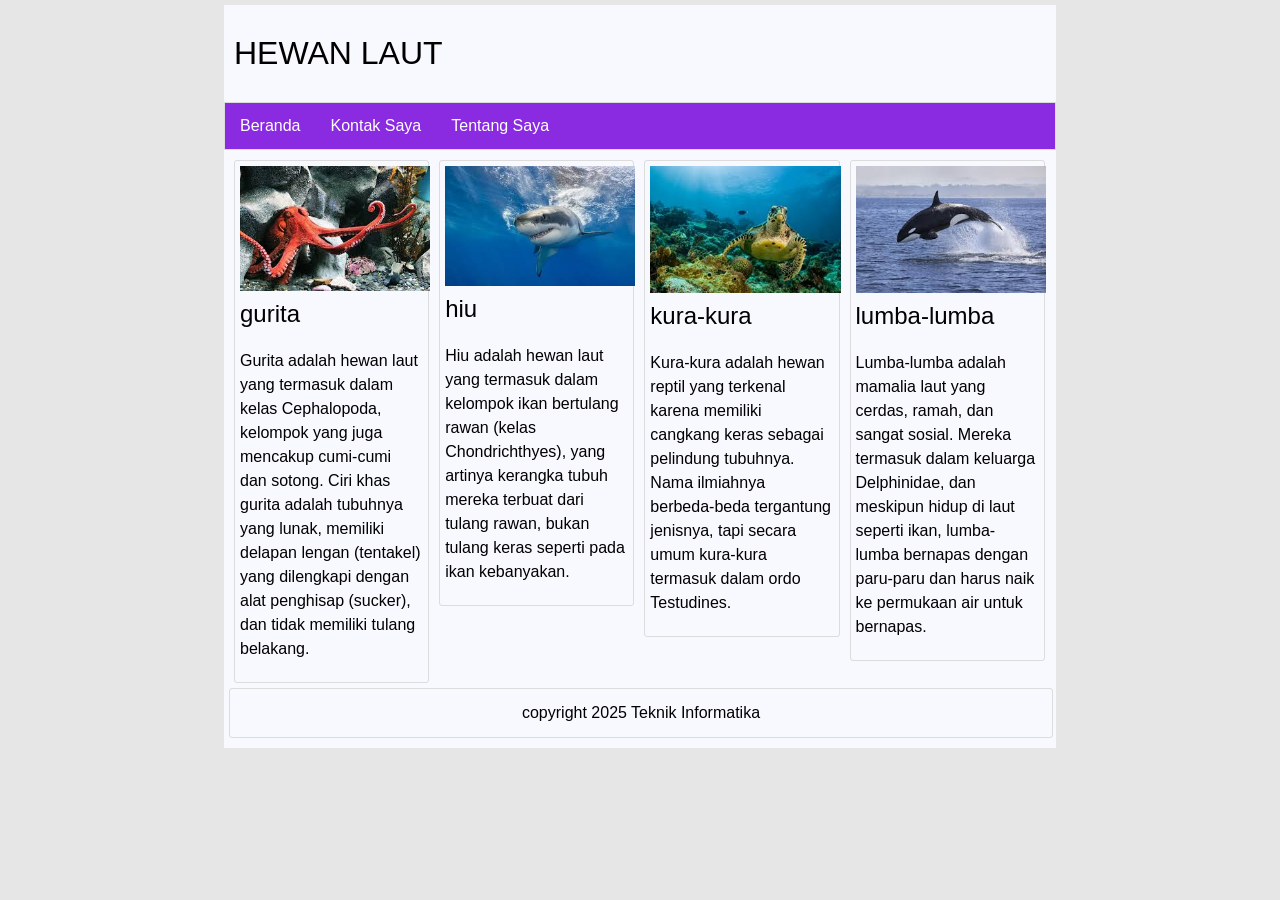
<file: web ikan/index.html>
<!DOCTYPE html>
<html>
<head>
    <title>Beranda</title>
    <link rel="stylesheet" type="text/css" href="style.css">
    <meta name="viewport" content="width=device-width, initial-scale=1.0">
    <meta http-equiv="X-UA-Compatible" content="ie=edge">
</head>
<body>
    <div class="container">
        <header>
            <div class="logo">
                HEWAN LAUT
            </div>
        </header>
        <nav>
            <ul>
                <li><a href="index.html">Beranda</a></li>
                <li><a href="kontak-saya.html">Kontak Saya</a></li>
                <li><a href="tentang-saya.html">Tentang Saya</a></li>
            </ul>
        </nav>
        <article>
        <div class="konten">
                <a href="gurita.html"><img src="img/gurita.jpg"></a>
                <div class="judul">
                    <a href="gurita.html">gurita</a>
                </div>
                <p>Gurita adalah hewan laut yang termasuk dalam kelas Cephalopoda, kelompok yang juga mencakup cumi-cumi dan sotong. Ciri khas gurita adalah tubuhnya yang lunak, memiliki delapan lengan (tentakel) yang dilengkapi dengan alat penghisap (sucker), dan tidak memiliki tulang belakang.</p>
        </div>            
    
        <div class="konten">
            <a href="hiu.html"><img src="img/hiu.jpg"></a>
            <div class="judul">
                <a href="hiu.html">hiu</a>
            </div>
            <p> Hiu adalah hewan laut yang termasuk dalam kelompok ikan bertulang rawan (kelas Chondrichthyes), yang artinya kerangka tubuh mereka terbuat dari tulang rawan, bukan tulang keras seperti pada ikan kebanyakan.</p>
        </div>

        <div class="konten">
            <a href="kura-kura.html"><img src="img/kura-kura.jpg"></a>
            <div class="judul">
                <a href="kura-kura.html">kura-kura</a>
            </div>
            <p> Kura-kura adalah hewan reptil yang terkenal karena memiliki cangkang keras sebagai pelindung tubuhnya. Nama ilmiahnya berbeda-beda tergantung jenisnya, tapi secara umum kura-kura termasuk dalam ordo Testudines.</p>
        </div>

        <div class="konten">
            <a href="lumba-lumba.html"><img src="img/lumba - lumba.jpg"></a>
            <div class="judul">
                <a href="lumba-lumba.html">lumba-lumba</a>
            </div>
            <p> Lumba-lumba adalah mamalia laut yang cerdas, ramah, dan sangat sosial. Mereka termasuk dalam keluarga Delphinidae, dan meskipun hidup di laut seperti ikan, lumba-lumba bernapas dengan paru-paru dan harus naik ke permukaan air untuk bernapas.

            </p>
        </div>
        </article>

        <footer>
            copyright 2025 Teknik Informatika
        </footer>
    </div>
</body>
</html>
</file>
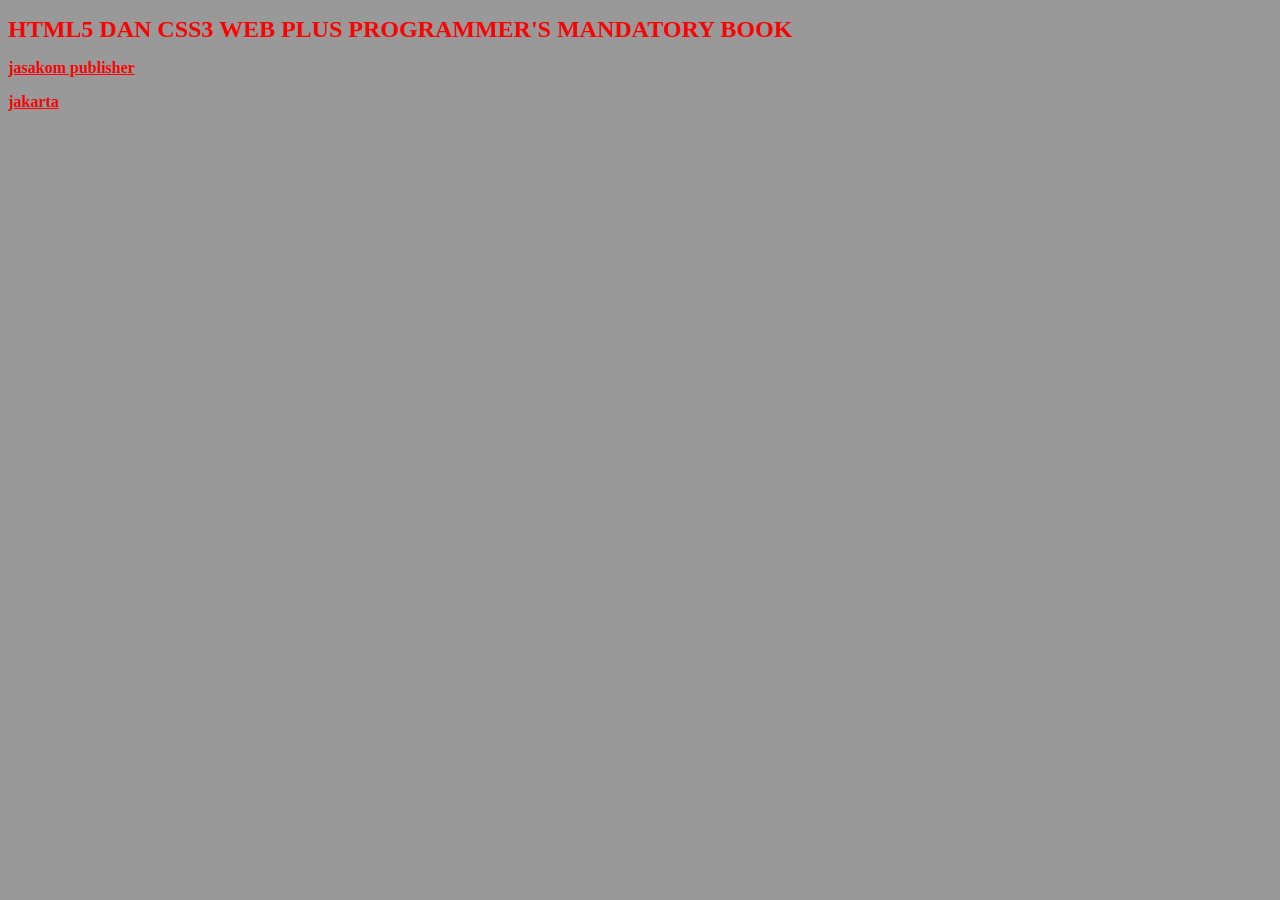
<file: pert 3/linked style/Index.html>
<!DOCTYPE html>
<html>
    <head>
        <title>linked style sheet</title>
        <link rel="stylesheet" href="style.css" type="text/css">
    </head>
    <body>
        <h1>HTML5 DAN CSS3 WEB PLUS PROGRAMMER'S MANDATORY BOOK</h1>
        <p> jasakom publisher</p>
        <p>jakarta</p>
    </body>
</html>
</file>
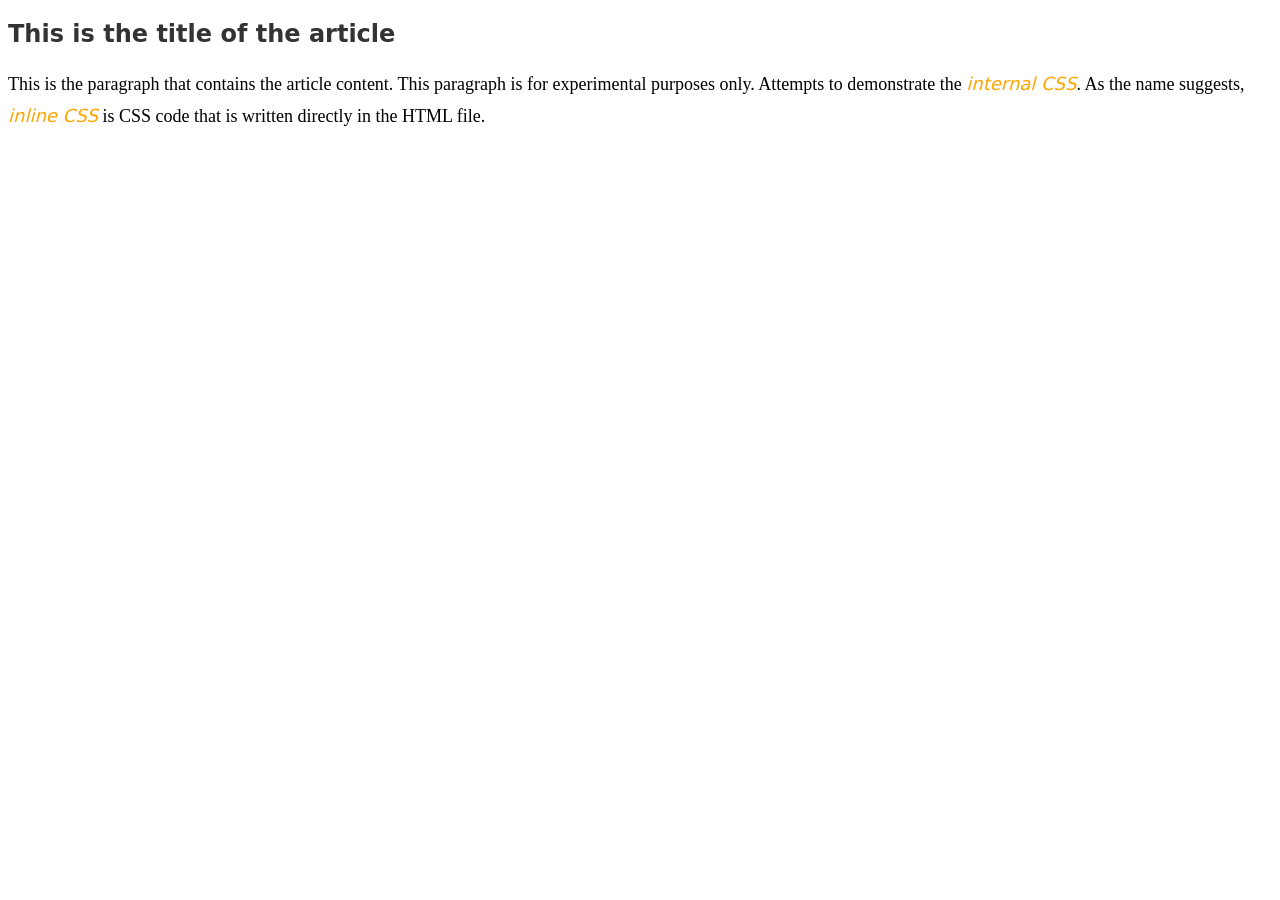
<file: pert 3/embedded.html>
<!DOCTYPE html>
<html>
<head>
  <title>Internal CSS Example</title>
  <!- Internal CSS written in the head ->
  <style type="text/css">
    p {
      font-family: serif;
      line-height: 1.75em;
      font-size: 18px;
    }
    i {
      font-family: sans;
      color: orange;
    }
  </style>
</head>
<body>
  <!- Internal CSS writting in the body ->
  <style type="text/css">
    h2 {
      font-family: sans;
      color: #333;
    }
  </style>

  <h2>This is the title of the article</h2>
  <p>
    This is the paragraph that contains the article content.
    This paragraph is for experimental purposes only. Attempts to demonstrate the
    <i>internal CSS</i>. As the name suggests,
    <i>inline CSS</i> is CSS code that is written directly in the HTML file.
  </p>
</body>
</html>
</file>
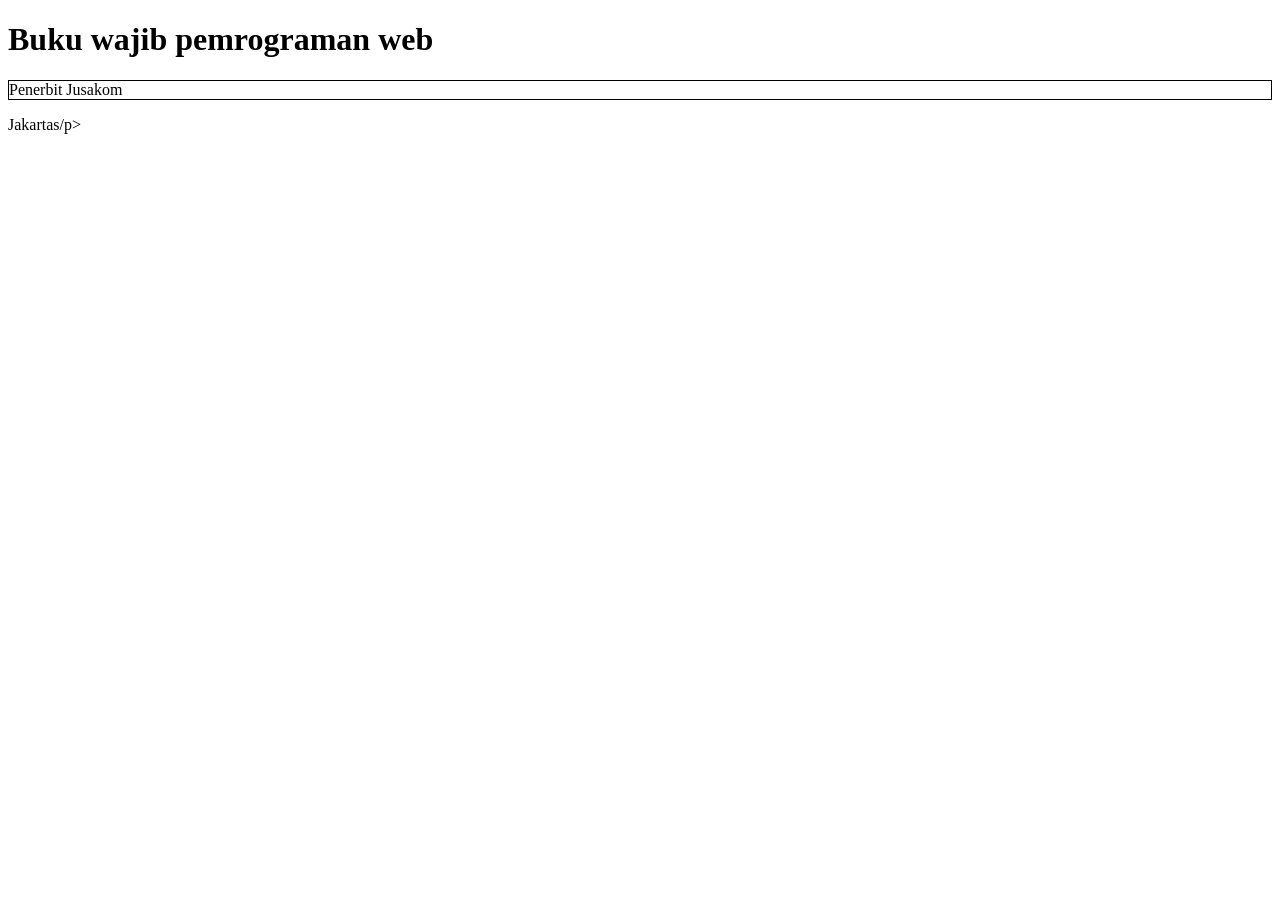
<file: pert 3/Inline.html>
<!DOCTYPE HTML>

<html>

<head>

<title> Inline Style Sheet</title>

</head>

<body>

<h1> Buku wajib pemrograman web</h1>

<p style="border:1px solid"> Penerbit Jusakom</p>

<p> Jakartas/p>

</body>

</html>
</file>
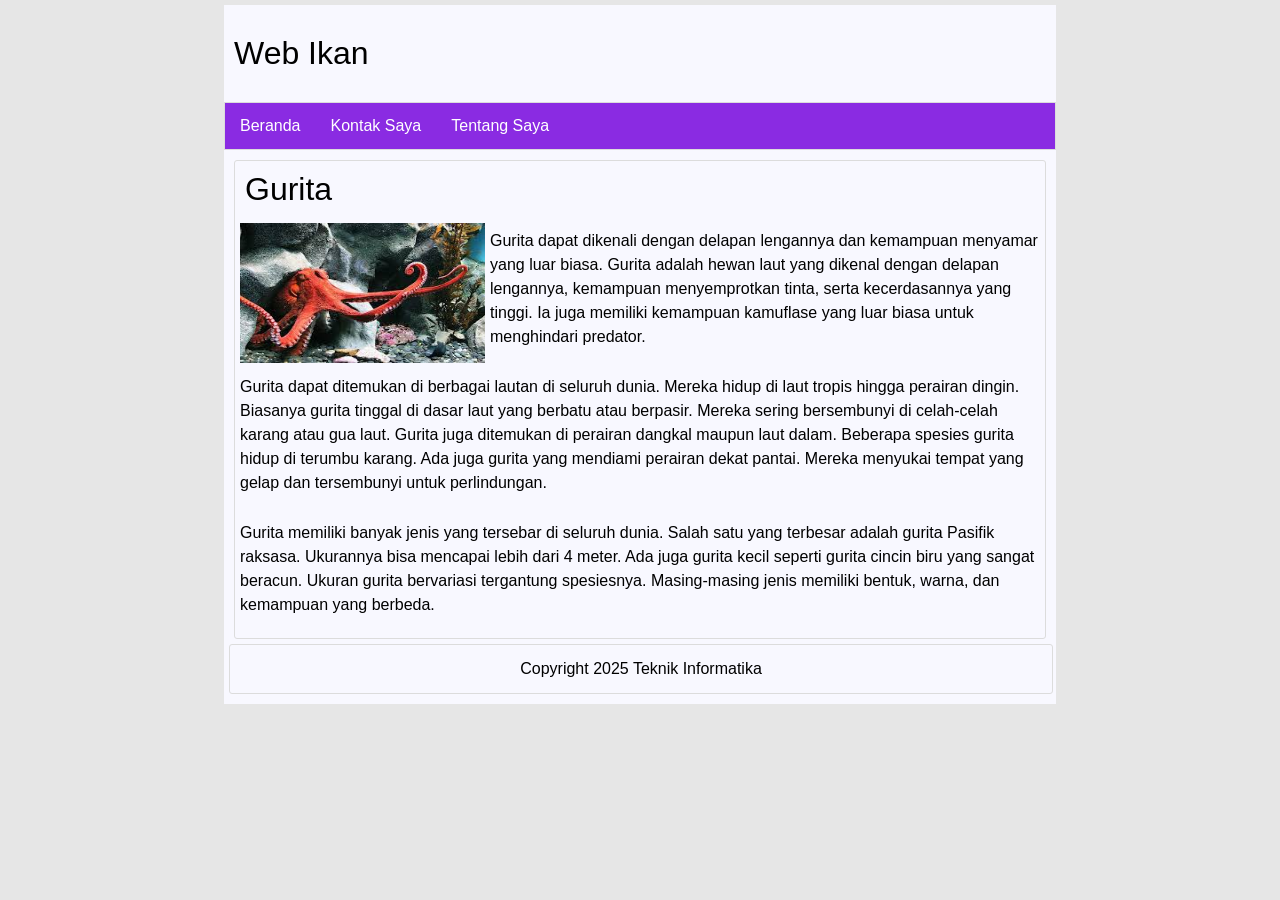
<file: web ikan/gurita.html>
<!DOCTYPE html>
<html>
<head>
    <title>Gurita</title>
    <link rel="stylesheet" type="text/css" href="style.css">
    <meta name="viewport" content="width=device-width, initial-scale=1.0">
    <meta http-equiv="X-UA-Compatible" content="ie=edge">
</head>
<body>
    <div class="container">
        <header>
            <div class="logo">
                Web Ikan
            </div>
        </header>
        <nav>
            <ul>
                <li><a href="index.html">Beranda</a></li>
                <li><a href="kontak-saya.html">Kontak Saya</a></li>
                <li><a href="tentang-saya.html">Tentang Saya</a></li>
            </ul>
        </nav>
        <article>
            <div class="isi">
                <div class="judul">
                    Gurita
                </div>
                <img src="img/gurita.jpg" width="245" height="140">
                <p>Gurita dapat dikenali dengan delapan lengannya dan kemampuan menyamar yang luar biasa.
                Gurita adalah hewan laut yang dikenal dengan delapan lengannya, kemampuan menyemprotkan tinta, 
                serta kecerdasannya yang tinggi. Ia juga memiliki kemampuan kamuflase yang luar biasa untuk menghindari predator.
                </p>
                <p>Gurita dapat ditemukan di berbagai lautan di seluruh dunia.
                Mereka hidup di laut tropis hingga perairan dingin.
                Biasanya gurita tinggal di dasar laut yang berbatu atau berpasir.
                Mereka sering bersembunyi di celah-celah karang atau gua laut.
                Gurita juga ditemukan di perairan dangkal maupun laut dalam.
                Beberapa spesies gurita hidup di terumbu karang.
                Ada juga gurita yang mendiami perairan dekat pantai.
                Mereka menyukai tempat yang gelap dan tersembunyi untuk perlindungan.
                </p>
                <p>Gurita memiliki banyak jenis yang tersebar di seluruh dunia.    
                Salah satu yang terbesar adalah gurita Pasifik raksasa.
                Ukurannya bisa mencapai lebih dari 4 meter.
                Ada juga gurita kecil seperti gurita cincin biru yang sangat beracun.
                Ukuran gurita bervariasi tergantung spesiesnya.
                Masing-masing jenis memiliki bentuk, warna, dan kemampuan yang berbeda.
                </p>
            </div>
        </article>
    <footer>
        Copyright 2025 Teknik Informatika
    </footer>
        </div>
    </body>
</html>
</file>
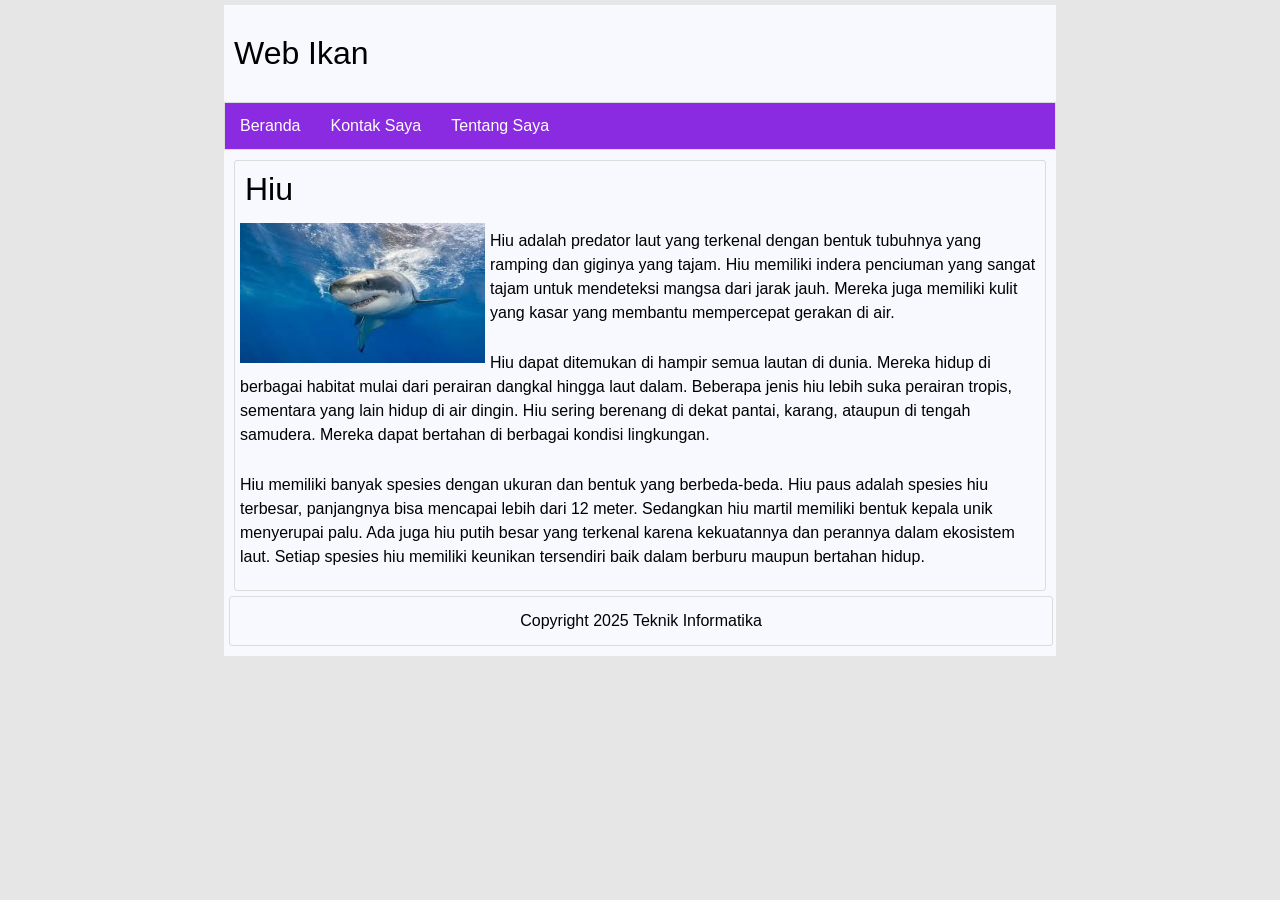
<file: web ikan/hiu.html>
<!DOCTYPE html>
<html>
<head>
    <title>Hiu</title>
    <link rel="stylesheet" type="text/css" href="style.css">
    <meta name="viewport" content="width=device-width, initial-scale=1.0">
    <meta http-equiv="X-UA-Compatible" content="ie=edge">
</head>
<body>
    <div class="container">
        <header>
            <div class="logo">
                Web Ikan
            </div>
        </header>
        <nav>
            <ul>
                <li><a href="index.html">Beranda</a></li>
                <li><a href="kontak-saya.html">Kontak Saya</a></li>
                <li><a href="tentang-saya.html">Tentang Saya</a></li>
            </ul>
        </nav>
        <article>
            <div class="isi">
                <div class="judul">
                    Hiu
                </div>
                <img src="img/hiu.jpg" width="245" height="140">
                <p>Hiu adalah predator laut yang terkenal dengan bentuk tubuhnya yang ramping dan giginya yang tajam.
                Hiu memiliki indera penciuman yang sangat tajam untuk mendeteksi mangsa dari jarak jauh.
                Mereka juga memiliki kulit yang kasar yang membantu mempercepat gerakan di air.
                </p>
            <p>Hiu dapat ditemukan di hampir semua lautan di dunia.
                Mereka hidup di berbagai habitat mulai dari perairan dangkal hingga laut dalam.
                Beberapa jenis hiu lebih suka perairan tropis, sementara yang lain hidup di air dingin.
                Hiu sering berenang di dekat pantai, karang, ataupun di tengah samudera.
                Mereka dapat bertahan di berbagai kondisi lingkungan.
                </p>
                <p>Hiu memiliki banyak spesies dengan ukuran dan bentuk yang berbeda-beda.
                Hiu paus adalah spesies hiu terbesar, panjangnya bisa mencapai lebih dari 12 meter.
                Sedangkan hiu martil memiliki bentuk kepala unik menyerupai palu.
                Ada juga hiu putih besar yang terkenal karena kekuatannya dan perannya dalam ekosistem laut.
                Setiap spesies hiu memiliki keunikan tersendiri baik dalam berburu maupun bertahan hidup.
                </p>
            </div>
        </article>
        <footer>
            Copyright 2025 Teknik Informatika
        </footer>
    </div>
</body>
</html>
</file>
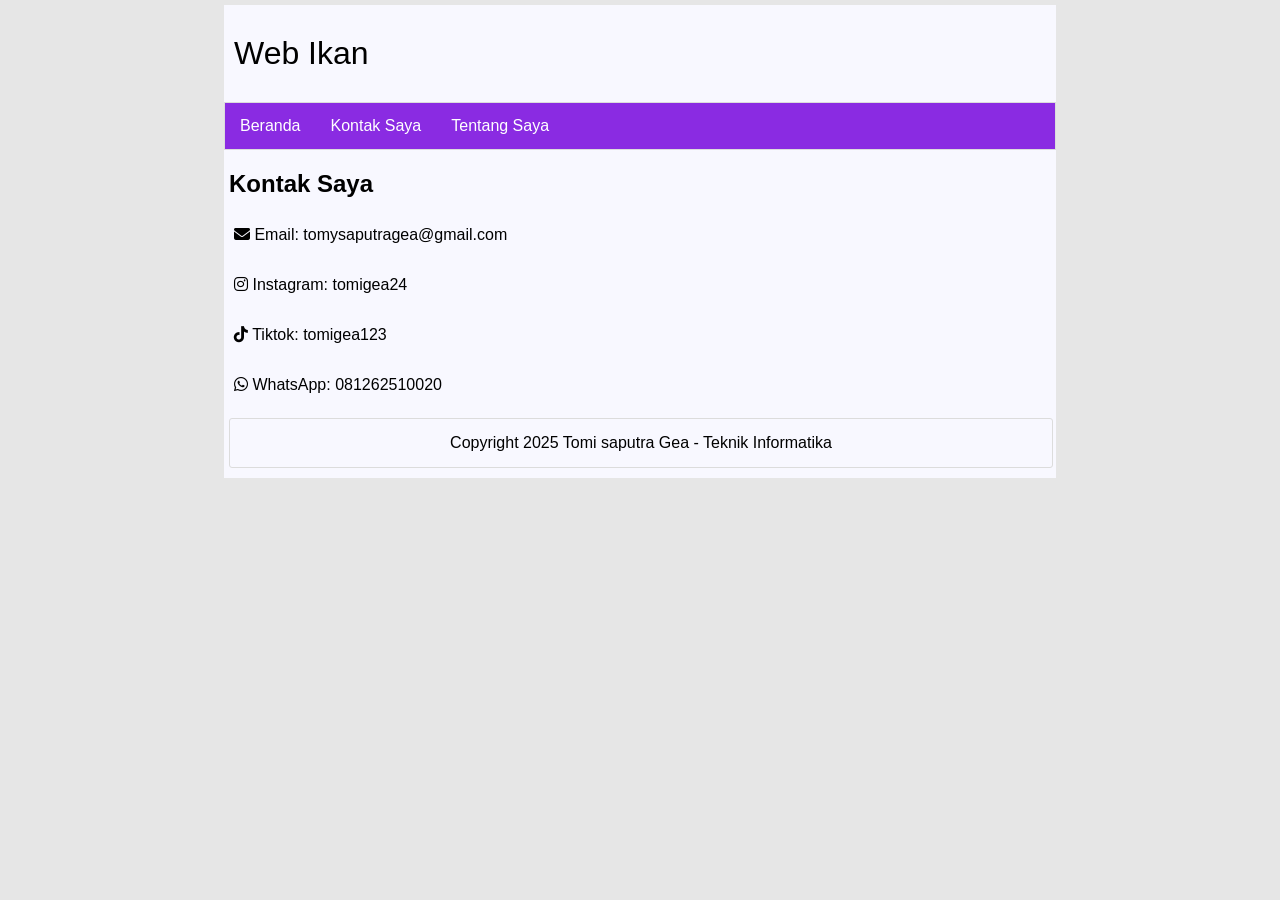
<file: web ikan/kontak-saya.html>
<!DOCTYPE html>
<html lang="id">
<head>
    <meta charset="UTF-8">
    <title>Kontak Saya</title>
    <link rel="stylesheet" type="text/css" href="style.css">
    <link rel="stylesheet" href="https://cdnjs.cloudflare.com/ajax/libs/font-awesome/6.5.0/css/all.min.css">
</head>
<body>
    <div class="container">
        <header>
            <div class="logo">Web Ikan</div>
        </header>

        <nav>
            <ul>
                <li><a href="beranda.html">Beranda</a></li>
                <li><a href="kontak-saya.html">Kontak Saya</a></li>
                <li><a href="tentang-saya.html">Tentang Saya</a></li>
            </ul>
        </nav>

        <article>
            <h2>Kontak Saya</h2>
            <p><i class="fas fa-envelope"></i> Email: tomysaputragea@gmail.com</p>
            <p><i class="fab fa-instagram"></i> Instagram: tomigea24</p>
            <p><i class="fab fa-tiktok"></i> Tiktok: tomigea123</p>
            <p><i class="fab fa-whatsapp"></i> WhatsApp: 081262510020</p>
        </article>

        <footer>
            Copyright 2025 Tomi saputra Gea - Teknik Informatika
        </footer>
    </div>
</body>
</html>
</file>
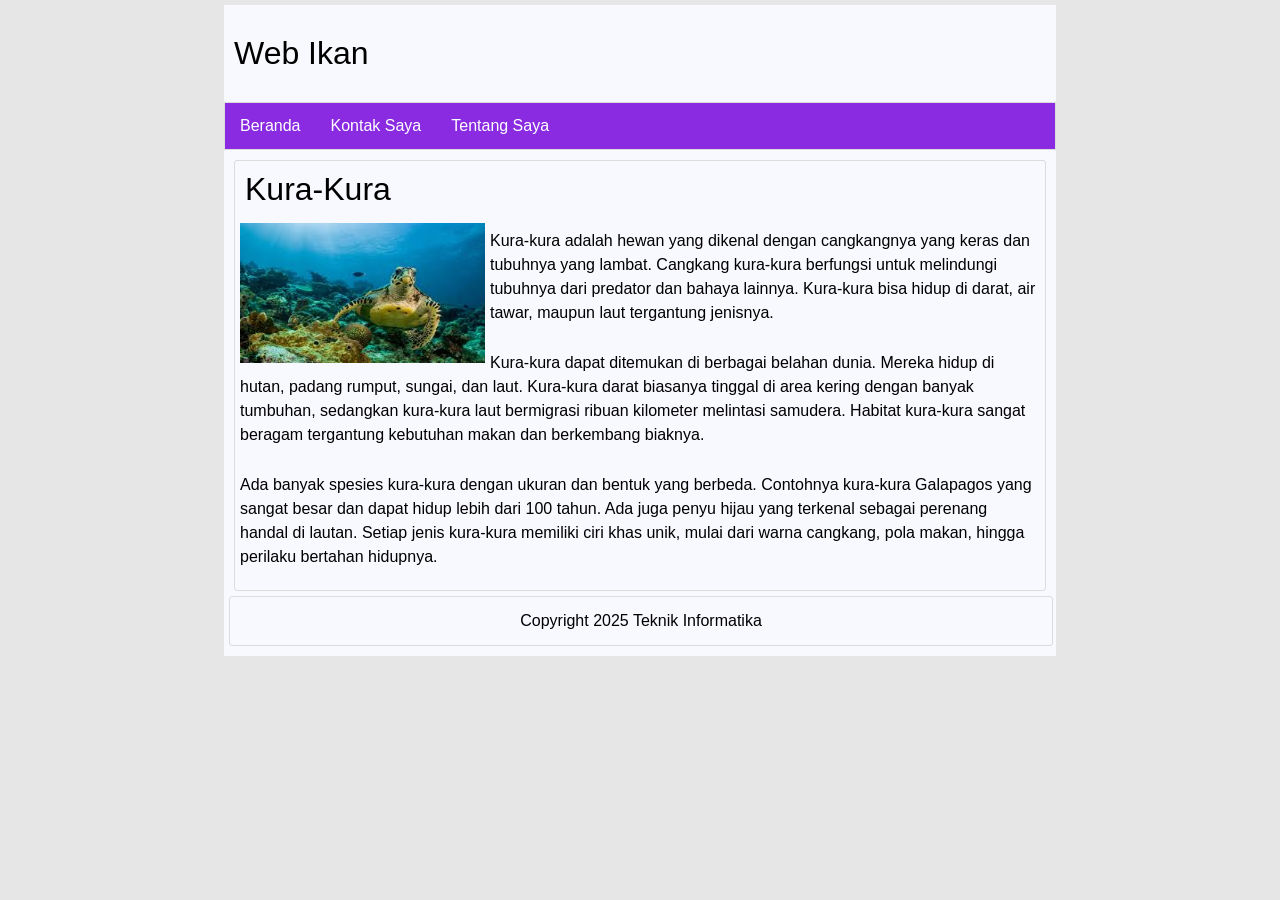
<file: web ikan/kura-kura.html>
<!DOCTYPE html>
<html>
<head>
    <title>Kura-Kura</title>
    <link rel="stylesheet" type="text/css" href="style.css">
    <meta name="viewport" content="width=device-width, initial-scale=1.0">
    <meta http-equiv="X-UA-Compatible" content="ie=edge">
</head>
<body>
    <div class="container">
        <header>
            <div class="logo">
                Web Ikan
            </div>
        </header>
        <nav>
            <ul>
                <li><a href="index.html">Beranda</a></li>
                <li><a href="kontak-saya.html">Kontak Saya</a></li>
                <li><a href="tentang-saya.html">Tentang Saya</a></li>
            </ul>
        </nav>
        <article>
            <div class="isi">
                <div class="judul">
                    Kura-Kura
                </div>
                <img src="img/kura-kura.jpg" width="245" height="140">
                <p>Kura-kura adalah hewan yang dikenal dengan cangkangnya yang keras dan tubuhnya yang lambat.
                Cangkang kura-kura berfungsi untuk melindungi tubuhnya dari predator dan bahaya lainnya.
                Kura-kura bisa hidup di darat, air tawar, maupun laut tergantung jenisnya.
                </p>
                
                <p>Kura-kura dapat ditemukan di berbagai belahan dunia.
                Mereka hidup di hutan, padang rumput, sungai, dan laut.
                Kura-kura darat biasanya tinggal di area kering dengan banyak tumbuhan,
                sedangkan kura-kura laut bermigrasi ribuan kilometer melintasi samudera.
                Habitat kura-kura sangat beragam tergantung kebutuhan makan dan berkembang biaknya.
                </p>
                <p>Ada banyak spesies kura-kura dengan ukuran dan bentuk yang berbeda.
                Contohnya kura-kura Galapagos yang sangat besar dan dapat hidup lebih dari 100 tahun.
                Ada juga penyu hijau yang terkenal sebagai perenang handal di lautan.
                Setiap jenis kura-kura memiliki ciri khas unik,
                mulai dari warna cangkang, pola makan, hingga perilaku bertahan hidupnya.
                </p>
            </div>
        </article>
        <footer>
            Copyright 2025 Teknik Informatika
        </footer>
    </div>
</body>
</html>
</file>
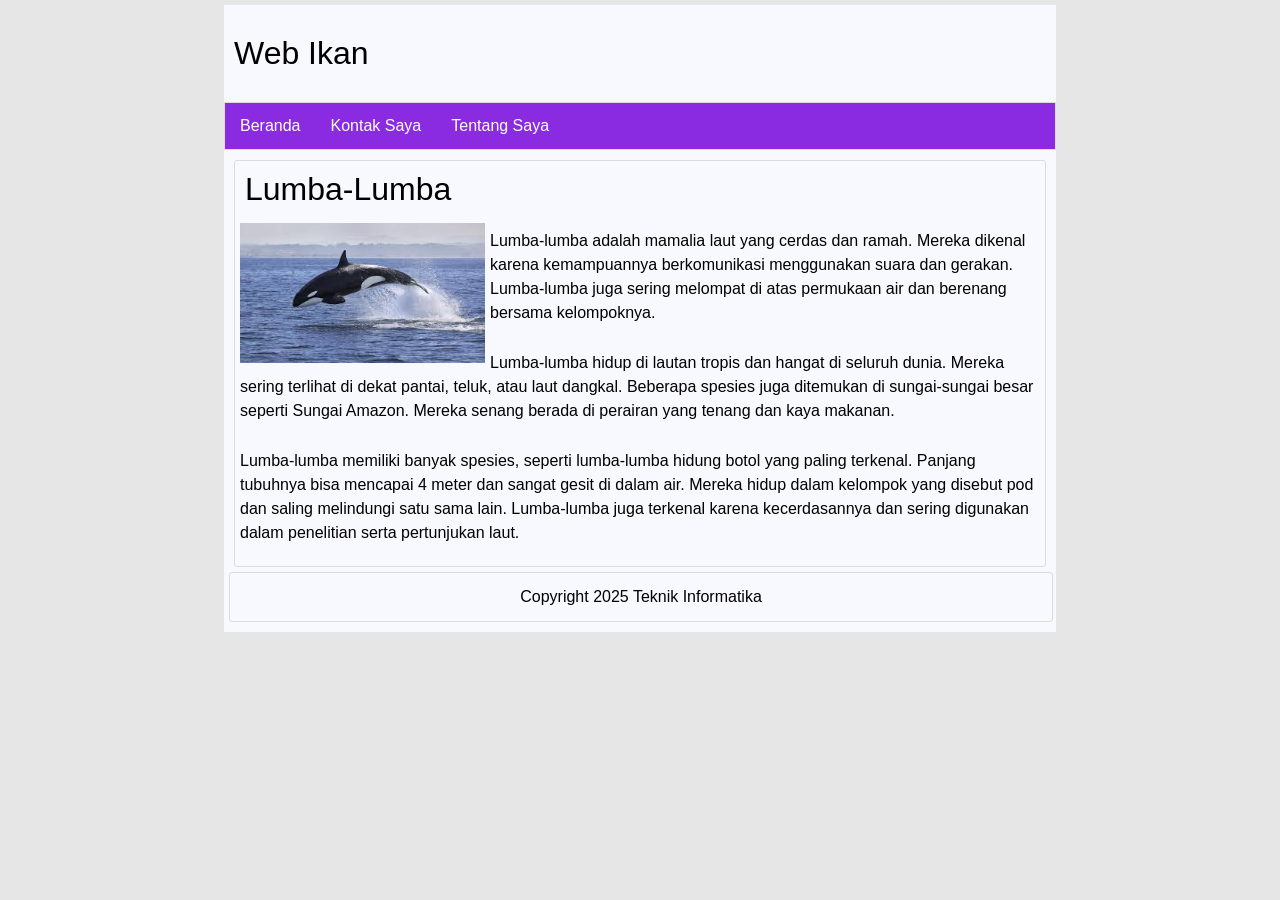
<file: web ikan/lumba-lumba.html>
<!DOCTYPE html>
<html>
<head>
    <title>Lumba-Lumba</title>
    <link rel="stylesheet" type="text/css" href="style.css">
    <meta name="viewport" content="width=device-width, initial-scale=1.0">
    <meta http-equiv="X-UA-Compatible" content="ie=edge">
</head>
<body>
    <div class="container">
        <header>
            <div class="logo">
                Web Ikan
            </div>
        </header>
        <nav>
            <ul>
                <li><a href="index.html">Beranda</a></li>
                <li><a href="kontak-saya.html">Kontak Saya</a></li>
                <li><a href="tentang-saya.html">Tentang Saya</a></li>
            </ul>
        </nav>
        <article>
            <div class="isi">
                <div class="judul">
                    Lumba-Lumba
                </div>
                <img src="img/lumba - lumba.jpg" width="245" height="140">
                <p>Lumba-lumba adalah mamalia laut yang cerdas dan ramah.
                Mereka dikenal karena kemampuannya berkomunikasi menggunakan suara dan gerakan.
                Lumba-lumba juga sering melompat di atas permukaan air dan berenang bersama kelompoknya.
                </p>

                <p>Lumba-lumba hidup di lautan tropis dan hangat di seluruh dunia.
                Mereka sering terlihat di dekat pantai, teluk, atau laut dangkal.
                Beberapa spesies juga ditemukan di sungai-sungai besar seperti Sungai Amazon.
                Mereka senang berada di perairan yang tenang dan kaya makanan.
                </p>
                
                <p>Lumba-lumba memiliki banyak spesies, seperti lumba-lumba hidung botol yang paling terkenal.
                Panjang tubuhnya bisa mencapai 4 meter dan sangat gesit di dalam air.
                Mereka hidup dalam kelompok yang disebut pod dan saling melindungi satu sama lain.
                Lumba-lumba juga terkenal karena kecerdasannya dan sering digunakan dalam penelitian serta pertunjukan laut.
                </p>
            </div>
        </article>
        <footer>
            Copyright 2025 Teknik Informatika
        </footer>
    </div>
</body>
</html>
</file>
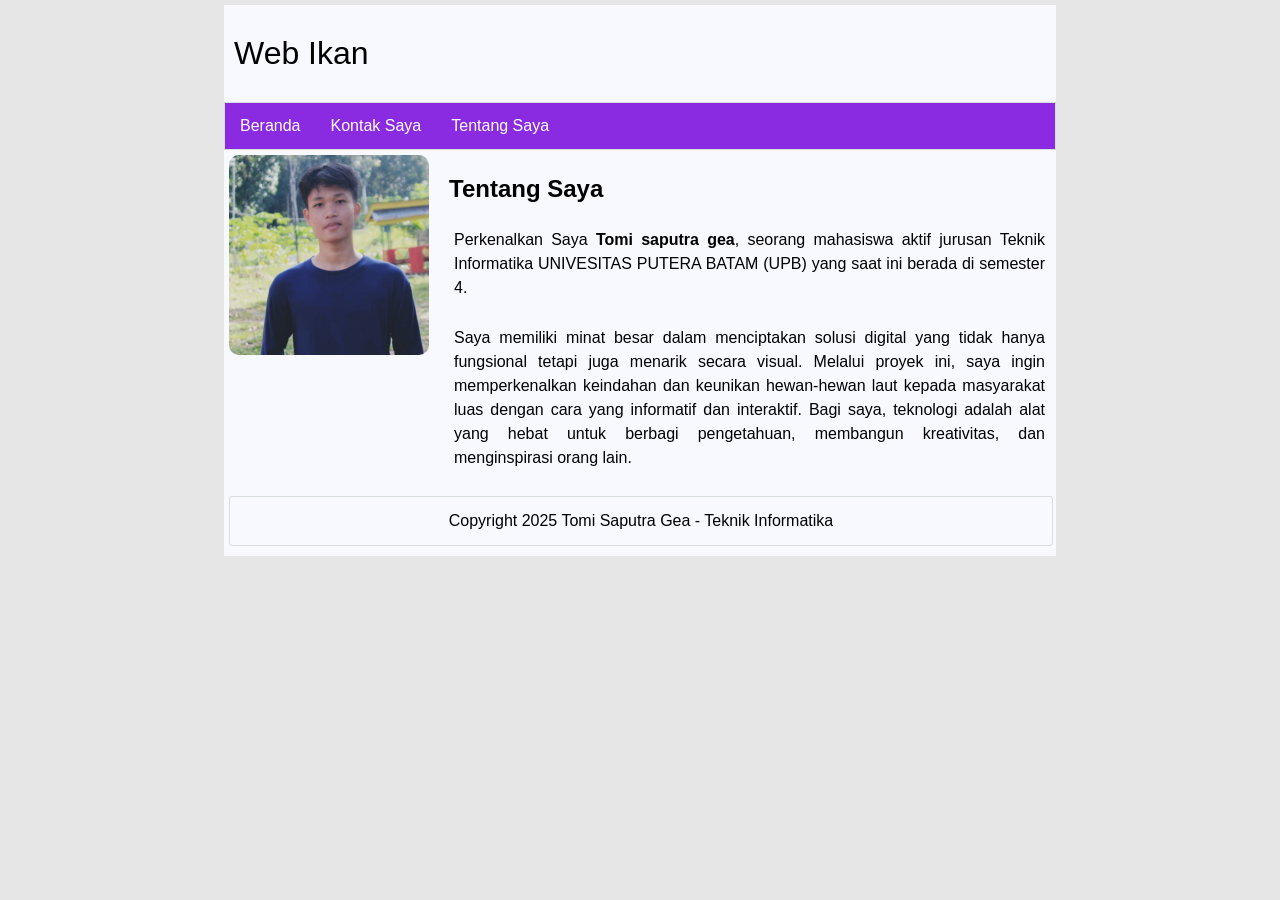
<file: web ikan/tentang-saya.html>
<!DOCTYPE html>
<html lang="id">
<head>
    <meta charset="UTF-8">
    <title>Tentang Saya</title>
    <link rel="stylesheet" type="text/css" href="style.css">
</head>
<body>
    <div class="container">
        <header>
            <div class="logo">Web Ikan</div>
        </header>

        <nav>
            <ul>
                <li><a href="index.html">Beranda</a></li>
                <li><a href="kontak-saya.html">Kontak Saya</a></li>
                <li><a href="tentang-saya.html">Tentang Saya</a></li>
            </ul>
        </nav>

        <article style="display: flex; gap: 20px; align-items: flex-start;">
            <!-- Gambar profil -->
            <div>
                <img src="img/foto.jpg" alt="Foto Tomi saputra gea" style="width: 200px; border-radius: 10px;">
            </div>

            <!-- Teks bio -->
            <div>
                <h2>Tentang Saya</h2>
                <p style="text-align: justify;">
                    Perkenalkan Saya <strong>Tomi saputra gea</strong>, seorang mahasiswa aktif jurusan Teknik Informatika UNIVESITAS PUTERA BATAM (UPB) yang saat ini berada di semester 4. 
                <p style="text-align: justify;">
                    Saya memiliki minat besar dalam menciptakan solusi digital yang tidak hanya fungsional tetapi juga menarik secara visual. Melalui proyek ini, saya ingin memperkenalkan keindahan dan keunikan hewan-hewan laut kepada masyarakat luas dengan cara yang informatif dan interaktif. Bagi saya, teknologi adalah alat yang hebat untuk berbagi pengetahuan, membangun kreativitas, dan menginspirasi orang lain.</p>
            </div>
        </article>

        <footer>
            Copyright 2025 Tomi Saputra Gea - Teknik Informatika
        </footer>
    </div>
</body>
</html>
</file>
<file: web ikan/style.css>
body{
    font-family: Arial, Helvetica, sans-serif;
    background: #e6e6e6;
    padding: 0;
    margin: 0;

}
.container{
    width: 65%;
    height: auto;
    background: ghostwhite;
    margin: auto;
    margin-top: 5px;
    padding-bottom: 5px;

}
.logo {
    font-size: xx-large;
    padding: 30px 0 30px 10px;
}
nav ul {
    list-style-type: none;
    margin: 0;
    padding: 0;
    overflow: hidden;
    background-color: blueviolet;
    border: 1px solid gainsboro;

}

nav li {
    float: left;
}
nav li a{
    display: inline-block;
    color: #ffffff;
    text-align: center;
    padding:  14px 15px;
    text-decoration: none;

}

nav li a:hover {
    opacity:0.9;
    background-color: #3385FF;
}

article {
    width: 98.8%;
    height: auto;
    border-radius: 3px;
    margin: 5px 5px 5px 5px;
    border 1px solid gainsboro;
    clear: both;
}

article p {
    padding: 5px 6px 5px 5px;
    line-height: 1.5;
}
article .konten {
    width: 23.5%;
    height: auto;
    margin: 5px 5px 5px 5px;
    border-radius: 3px;
    border: 1px solid gainsboro;
    float: left;
}
article .isi {
    width: 98.5%;
    height: auto;
    margin: 5px 5px 5px 5px;
    border-radius: 3px;
    border: 1px solid gainsboro;
    float: left;
}
article .isi .judul {
    font-size: xx-large;
    margin-bottom: 10px;
    margin-left: 10px;
    margin-top: 10px;
}
article .isi .p {
    margin-top: 0;
}

article .isi img {
    float: left;
    margin: 5px 5px 5px 5px;
}

article .konten img {
    width: 98.5%;
    height: 150 px;
    margin: 5px 5px 5px 5px;
}
article .konten:hover {
    opacity: 0.9;
}

article .konten .judul a {
    margin-left: 5px;
    text-decoration: none;
    font-size: x-large;
    color: #020101;
}

article .konten a:hover {
    opacity: 0.9;
}

footer {
    clear: both;
    width: 98.8%;
    height: auto;
    text-align: center;
    margin: 5px 5px 5px 5px;
    border-radius: 3px;
    border: 1px solid gainsboro;
    padding-top: 15px;
    padding-bottom: 15px;
}
</file>
<file: pert 3/linked style/style.css>
body{
    background: #999999;
}
h1{
    font-size: 18pt;
    color: #ff0000;
}
p{
    color: red;
    font-weight: bold;
    text-decoration: underline;
}
</file>
